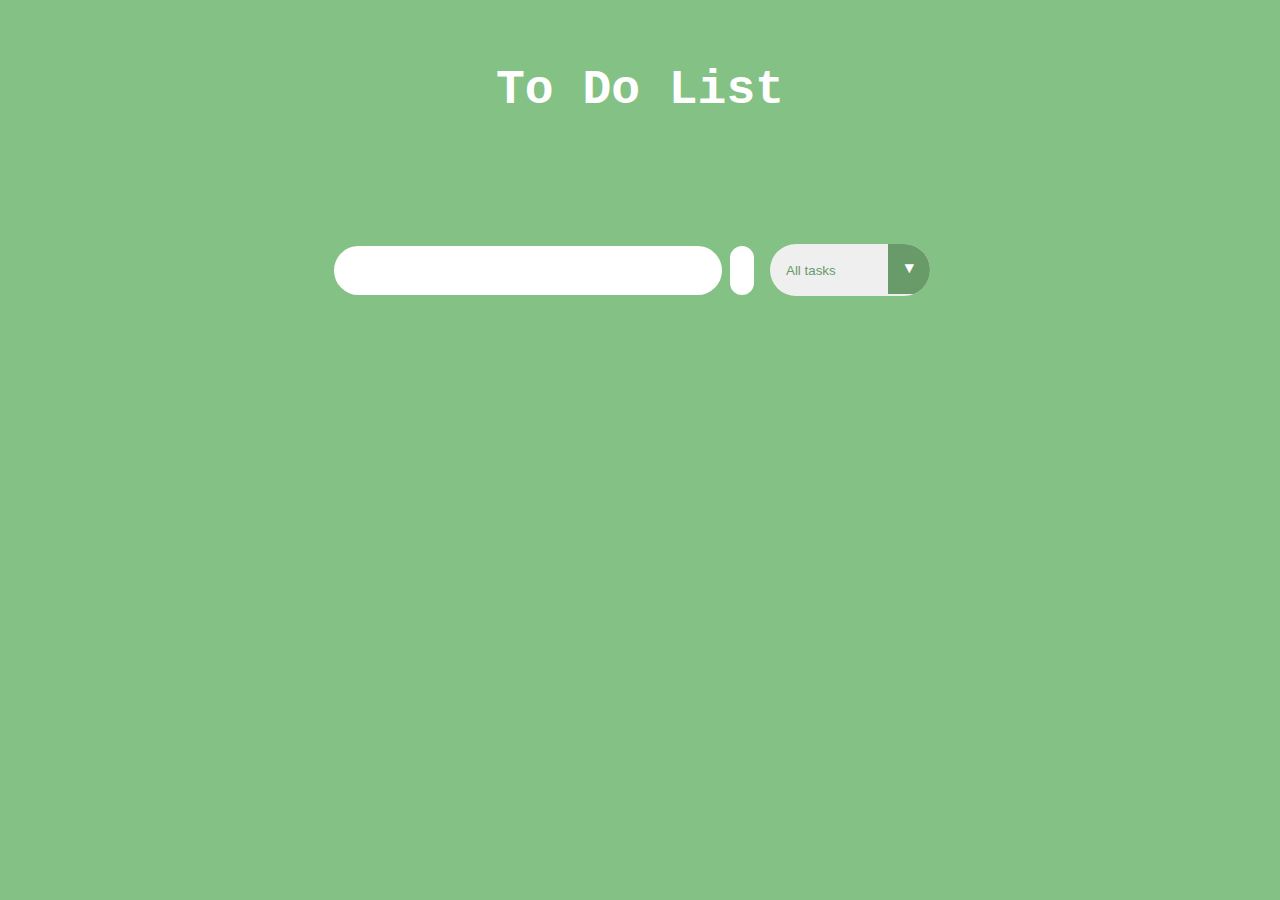
<file: task 2/index.html>
<!DOCTYPE html>
<html lang="en">
<head>
    <meta charset="UTF-8">
    <meta http-equiv="X-UA-Compatible" content="IE=edge">
    <meta name="viewport" content="width=device-width, initial-scale=1.0">
    <!-- Google Fonts -->
    <link rel="preconnect" href="https://fonts.googleapis.com">
    <link rel="preconnect" href="https://fonts.gstatic.com" crossorigin>
    <link href="https://fonts.googleapis.com/css2?family=Poppins&display=swap" rel="stylesheet">
    <!-- Font Awesome cdn css -->
    <link rel="stylesheet" href="https://cdnjs.cloudflare.com/ajax/libs/font-awesome/5.15.3/css/all.min.css" integrity="sha512-iBBXm8fW90+nuLcSKlbmrPcLa0OT92xO1BIsZ+ywDWZCvqsWgccV3gFoRBv0z+8dLJgyAHIhR35VZc2oM/gI1w==" crossorigin="anonymous" referrerpolicy="no-referrer" />
    <link rel="stylesheet" href="./styles.css">
    <title>To Do List</title>
</head>
<body>

    <header>
        <h1>To Do List</h1>
    </header>
    <form action="">
        <input type="text" class="todo-input">
        <button class="todo-button" type="submit">
            <i class="fas fa-plus-circle fa-lg"></i>
        </button>
        <div class="select">
            <select name="todos" class="filter-todo">
                <option value="all">All tasks</option>
                <option value="completed">Completed tasks</option>
                <option value="incomplete">Incomplete tasks</option>
            </select>
        </div>
    </form>

    <div class="todo-container">
        <ul class="todo-list"></ul>
    </div>

    <script src="./script.js"></script>
    
</body>
</html>
</file>
<file: task 2/styles.css>
* {
    margin: 0;
    padding: 0;
    box-sizing: border-box;
}

body {
    background-color: #84C184;
    color: white;
    font-family:  'Courier New', Courier, monospace;
    min-height: 100vh;
}

header {
    font-size: 1.5rem;
}

header, 
form {
    min-height: 20vh;
    display: flex;
    justify-content: center;
    align-items: center;
}

form input, 
form button {
    font-family: 'Courier New', Courier, monospace;
    color: #699A69;
    padding: 0.5rem;
    padding-left: 1rem;
    font-size: 1.8rem;
    border: none;
    background: white;
    border-radius: 2rem;
}

form button {
    color: #699A69;
    background: white;
    cursor: pointer;
    transition: all 0.3 ease;
    margin-left: 0.5rem;
}

form button:hover {
    color: white;
    background: #699A69;
}

.fa-plus-circle {
    margin-top: 0.3rem;
    margin-left: -8px;
}

.todo-container {
    display: flex;
    justify-content: center;
    align-items: center;
}

.todo-list {
    min-width: 30%;
    list-style: none;
}

.todo {
    margin: 0.5rem;
    padding-left: 0.5rem;
    background: white;
    color: #699A69;
    font-size: 2rem;
    display: flex;
    justify-content: space-between;
    align-items: center;
    transition: 0.5s;
    border-radius: 2rem;
}

.todo li {
    flex: 1;
}

.trash-btn, 
.complete-btn {
    color: white;
    border: none;
    padding: 1rem;
    cursor: pointer;
    font-size: 1.5rem;
}

.complete-btn {
    background: #699A69;
}

.trash-btn {
    border-top-right-radius: 1.75rem;
    border-bottom-right-radius: 1.75rem;
    background: #699A69;
}

.todo-item {
    padding: 0rem 0.5rem;
}

.fa-trash, 
.fa-check-circle {
    pointer-events: none;
}

.completed {
    text-decoration: line-through;
    opacity: 0.5;
}

.slide {
    transform: translateX(10rem);
    opacity: 0;
}

select {
    -webkit-appearance: none;
    -moz-appearance: none;
    appearance: none;
    outline: none;
    border: none;
}

.select {
    margin: 1rem;
    position: relative;
    overflow: hidden;
    border-radius: 50px;
}

select {
    color:#699A69;
    width: 10rem;
    height: 3.2rem;
    cursor: pointer;
    padding: 1rem;
}

.select::after {
    content: "\25BC";
    position: absolute;
    background:#699A69;
    top: 0;
    right: 0;
    padding: 1rem;
    pointer-events: none;
    transition: all 0.3s ease;
}

.select::hover::after {
    background: white;
    color: #699A69;
}
</file>
